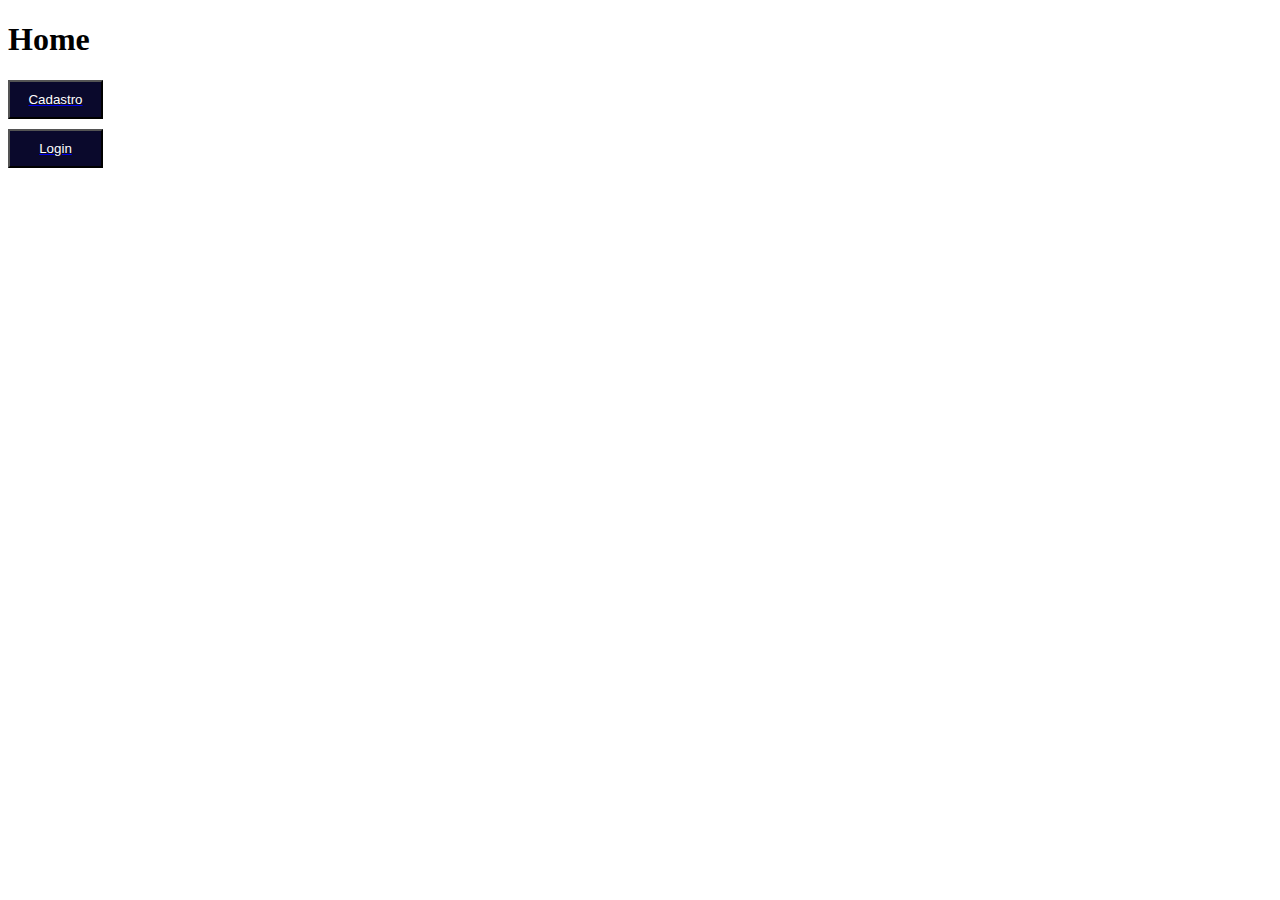
<file: index.html>
<!DOCTYPE html>
<html lang="en">

<head>
    <meta charset="UTF-8">
    <meta http-equiv="X-UA-Compatible" content="IE=edge">
    <meta name="viewport" content="width=device-width, initial-scale=1.0">
    <link rel="stylesheet" href="./css/style.css">
    <title>Home</title>
</head>

<body>
    <h1 id="title home">Home</h1>
    <a href="./paginas/cadastro.html">
        <button class="btn">Cadastro</button>
    </a>

    <a href="./paginas/login.html">
        <button class="btn">Login</button>
    </a>

</body>

</html>
</file>
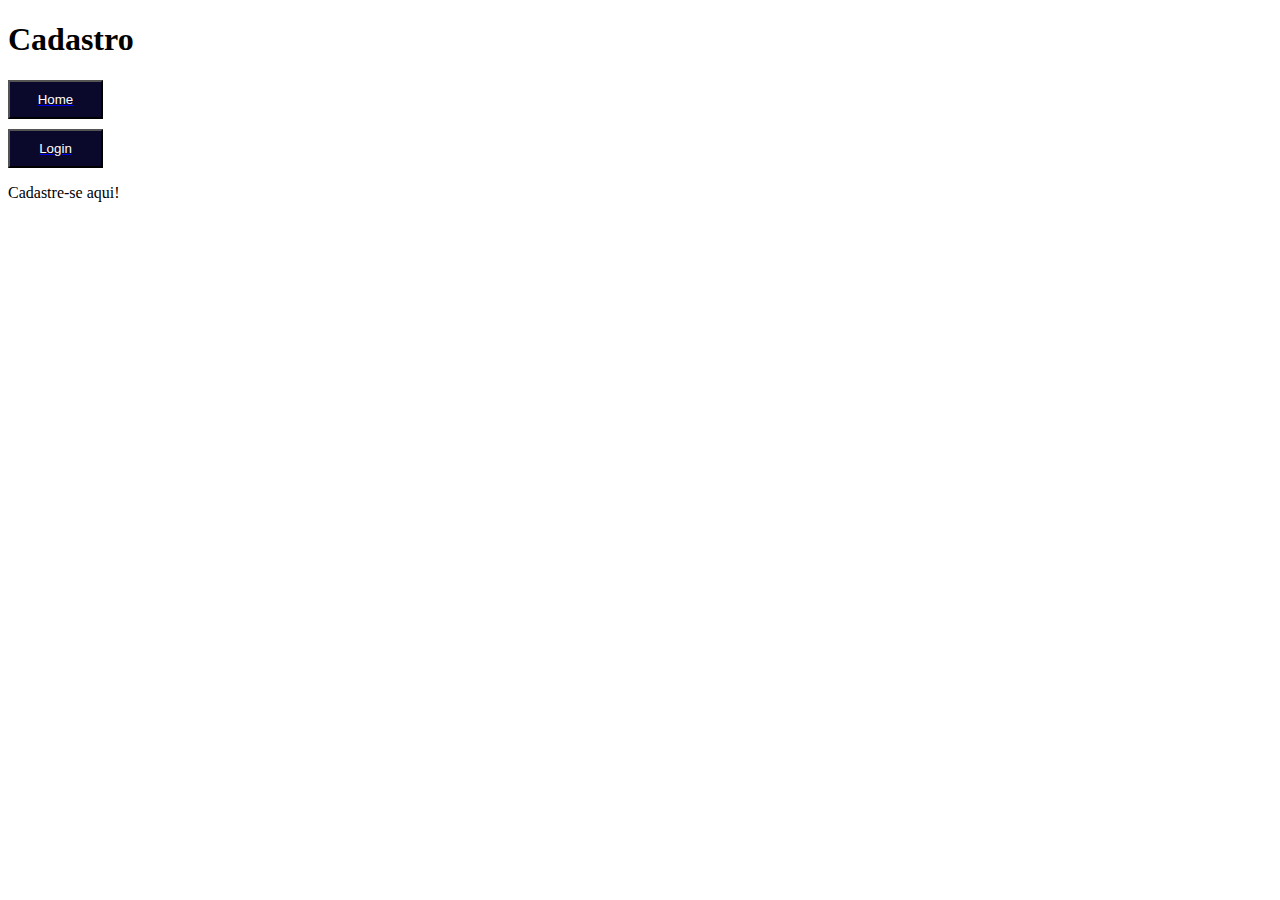
<file: paginas/cadastro.html>
<!DOCTYPE html>
<html lang="en">

<head>
    <meta charset="UTF-8">
    <meta http-equiv="X-UA-Compatible" content="IE=edge">
    <meta name="viewport" content="width=device-width, initial-scale=1.0">
    <link rel="stylesheet" href="../css/style.css">
    <title>Cadastro</title>
</head>

<body>
    <h1 id="title home">Cadastro</h1>
    <a href="../index.html">
        <button class="btn">Home</button>
    </a>

    <a href="./login.html">
        <button class="btn">Login</button>
    </a>

    <p id="cadastr-text">Cadastre-se aqui!</p>

</body>

</html>
</file>
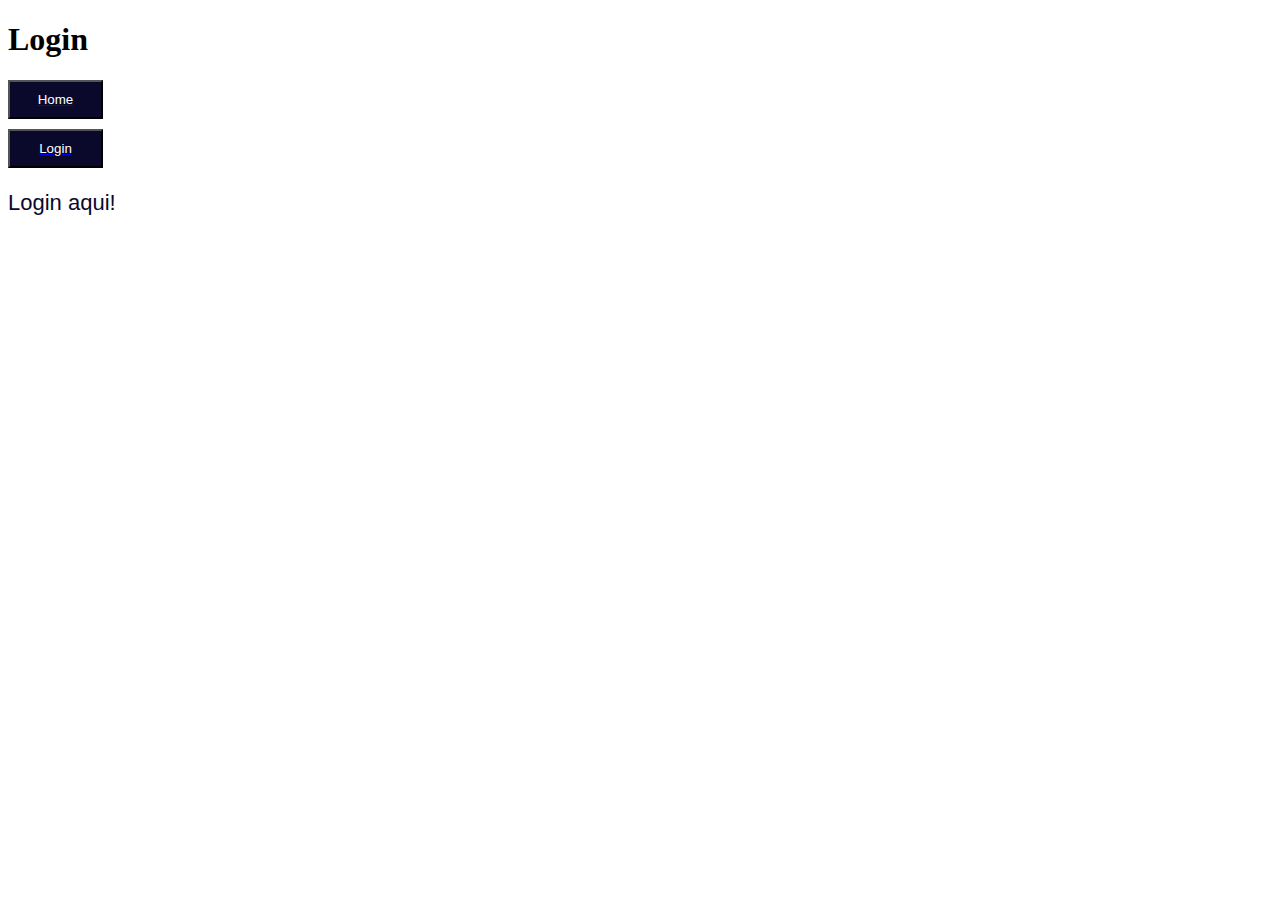
<file: paginas/login.html>
<!DOCTYPE html>
<html lang="en">

<head>
    <meta charset="UTF-8">
    <meta http-equiv="X-UA-Compatible" content="IE=edge">
    <meta name="viewport" content="width=device-width, initial-scale=1.0">
    <link rel="stylesheet" href="../css/style.css">
    <title>Login</title>
</head>

<body>
    <div class="container">
        <h1 id="title home">Login</h1>
        <a href="../index.html">
            <button class="btn">Home</button>
        </a>

        <a href="./login.html">
            <button class="btn">Login</button>
        </a>

        <p>Login aqui!</p>
    </div>

</body>

</html>
</file>
<file: css/style.css>
#title-home{font-size:44px;font-family:sans-serif}.btn{width:95px;padding:10px 0px;cursor:pointer;background-color:#0a092c;color:#fff;display:block;margin-top:10px}#cadastro-text{color:red;font-size:16px;font-family:sans-serif}.container p{color:#0a092c;font-size:22px;font-family:arial}/*# sourceMappingURL=style.css.map */
</file>
